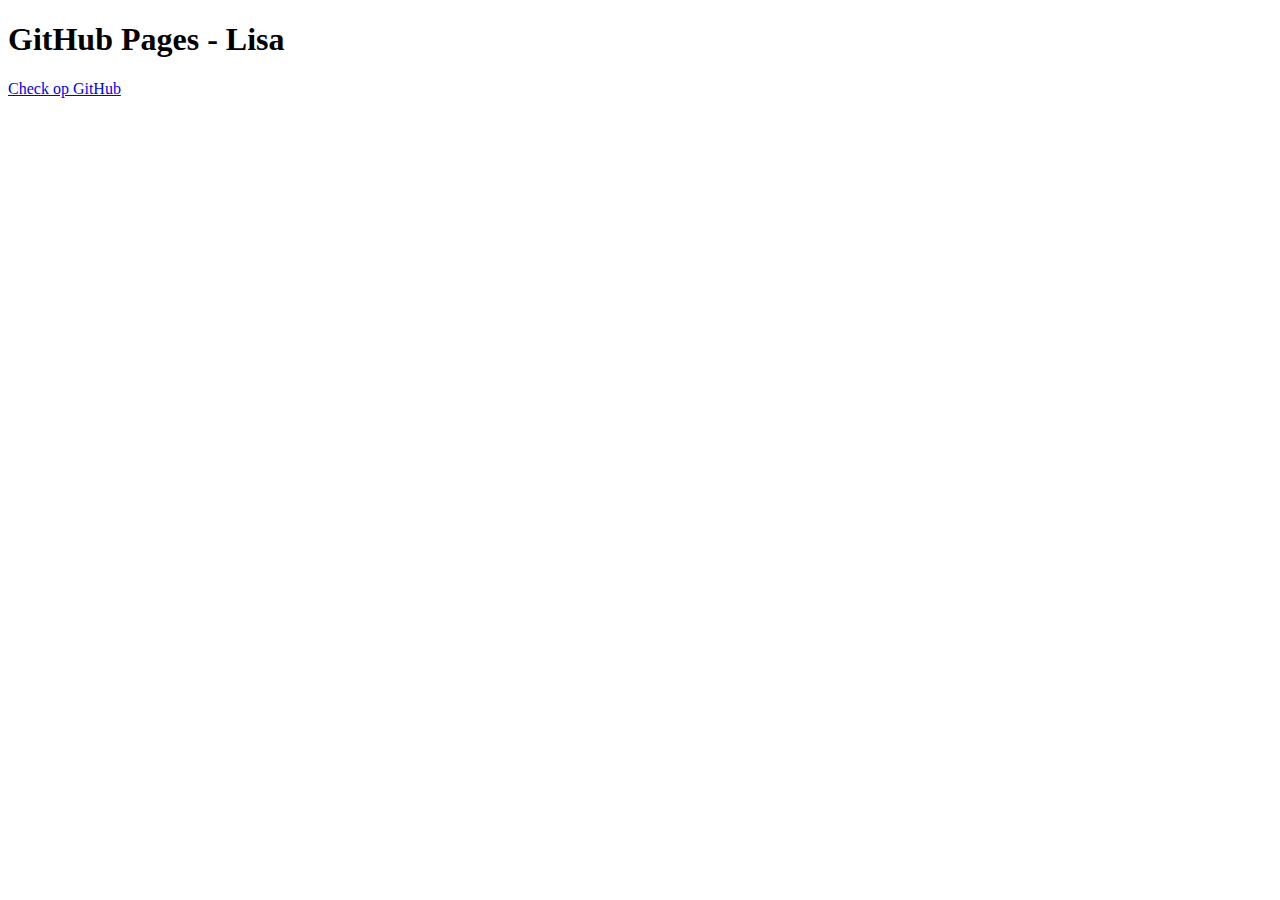
<file: index.html>
<!DOCTYPE html>
<html>
  <head>
    <meta charset='utf-8'>

    <title>GitHub Lisa</title>
  </head>

  <body>

    <header>
        <h1>GitHub Pages - Lisa</h1>

     
          <a href="https://github.com/sayLISA/saylisa.github.io.git">Check op GitHub</a>
    </header>

    
  </body>
</html>
</file>
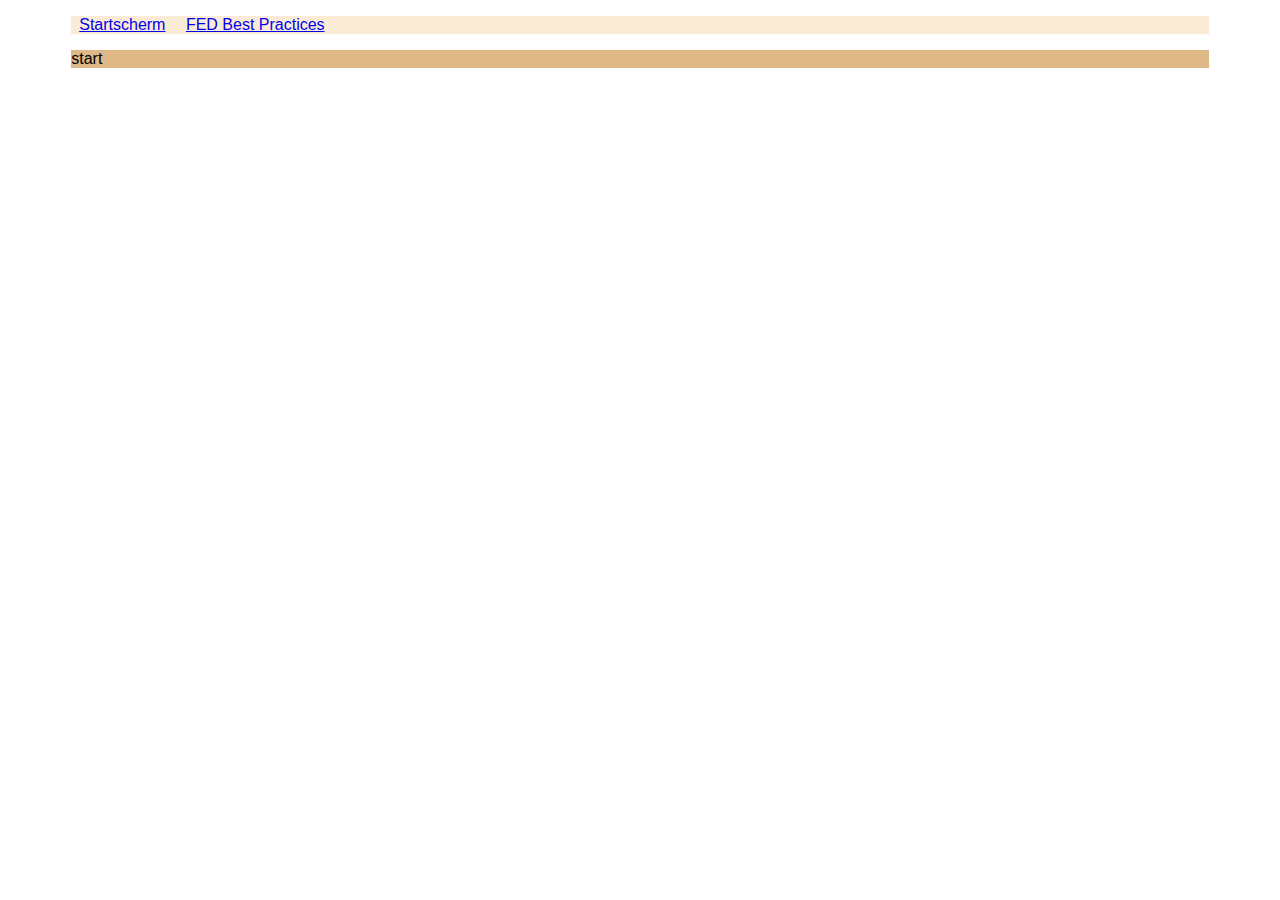
<file: web-app-from-scratch/opdracht-5/index.html>
<!doctype html>

<html lang="nl">

    <head>
        <meta charset="utf-8">
        <meta name="viewport" content="width=device-width">
        <meta name="description" content="">
        <title>Web App from Scratch</title>
        <link rel="stylesheet" href="static/css/style.css">
    </head>

    <body>
        <section id="nav">
            <nav>
                <ul>
                    <li><a href="#startscreen">Startscherm</a></li>
                    <li><a href="#best-practices">FED Best Practices</a></li>
                </ul>
            </nav>
        </section>
        <section id="startscreen" class="togglesection">start</section>
        <section id="best-practices" class="togglesection">best</section>
    </body>

    <script src="static/js/app.js"></script>

</html>
</file>
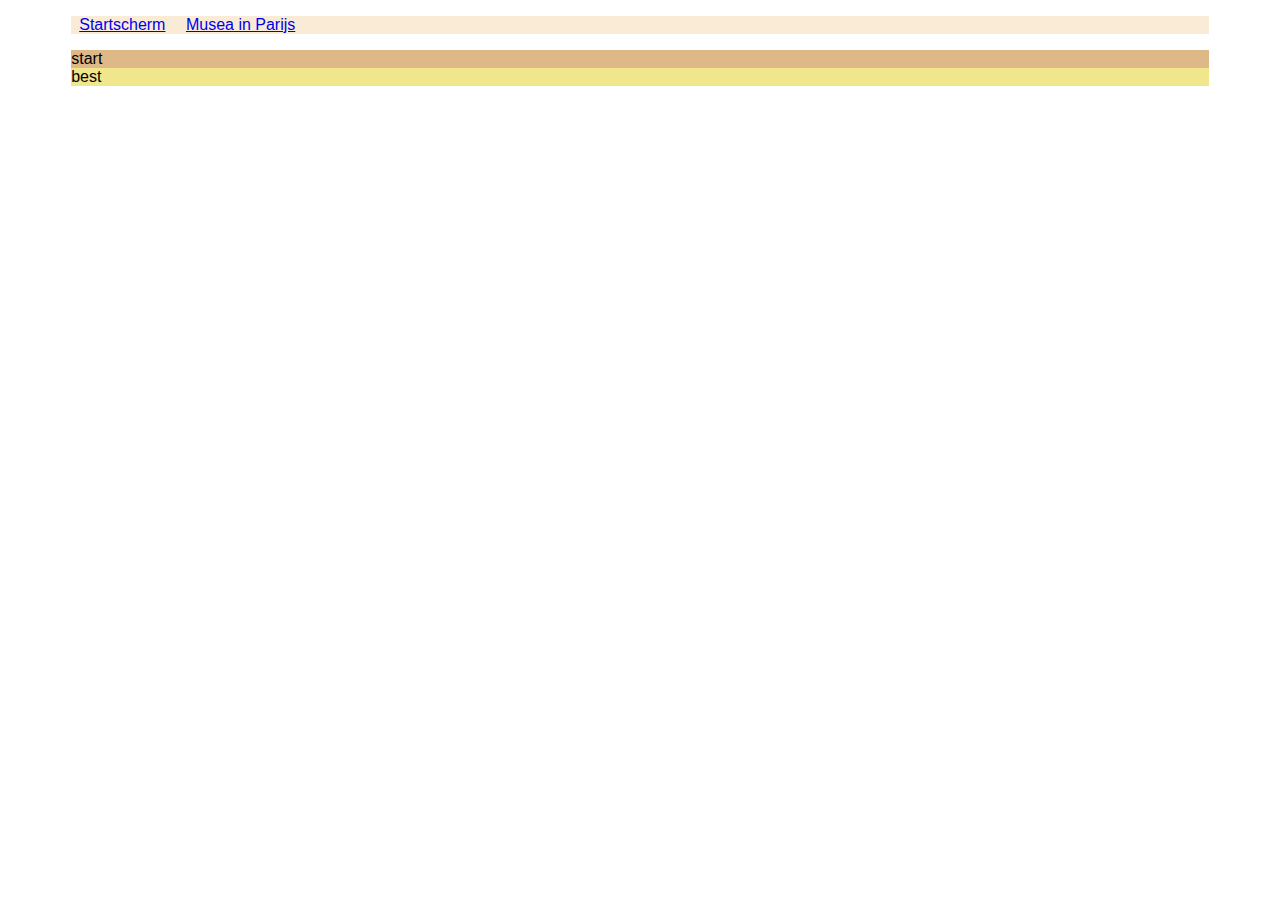
<file: web-app-from-scratch/week 2/index.html>
<!doctype html>

<html lang="nl">

    <head>
        <meta charset="utf-8">
        <meta name="viewport" content="width=device-width">
        <meta name="description" content="">
        <title>Web App from Scratch</title>
        <link rel="stylesheet" href="static/css/style.css">
    </head>

    <body>
         <section id="nav">
            <nav>
                <ul>
                    <li><a href="#startscreen">Startscherm</a></li>
                    <li><a href="#best-practices">Musea in Parijs</a></li>
                </ul>
            </nav>
        </section>
        <section id="startscreen" class="togglesection">start</section>
        <section id="best-practices" class="togglesection">best</section>
    </body>

    <script src="aja.js/src/aja.js"></script>
    <script src="static/js/app.js"></script>

</html>
</file>
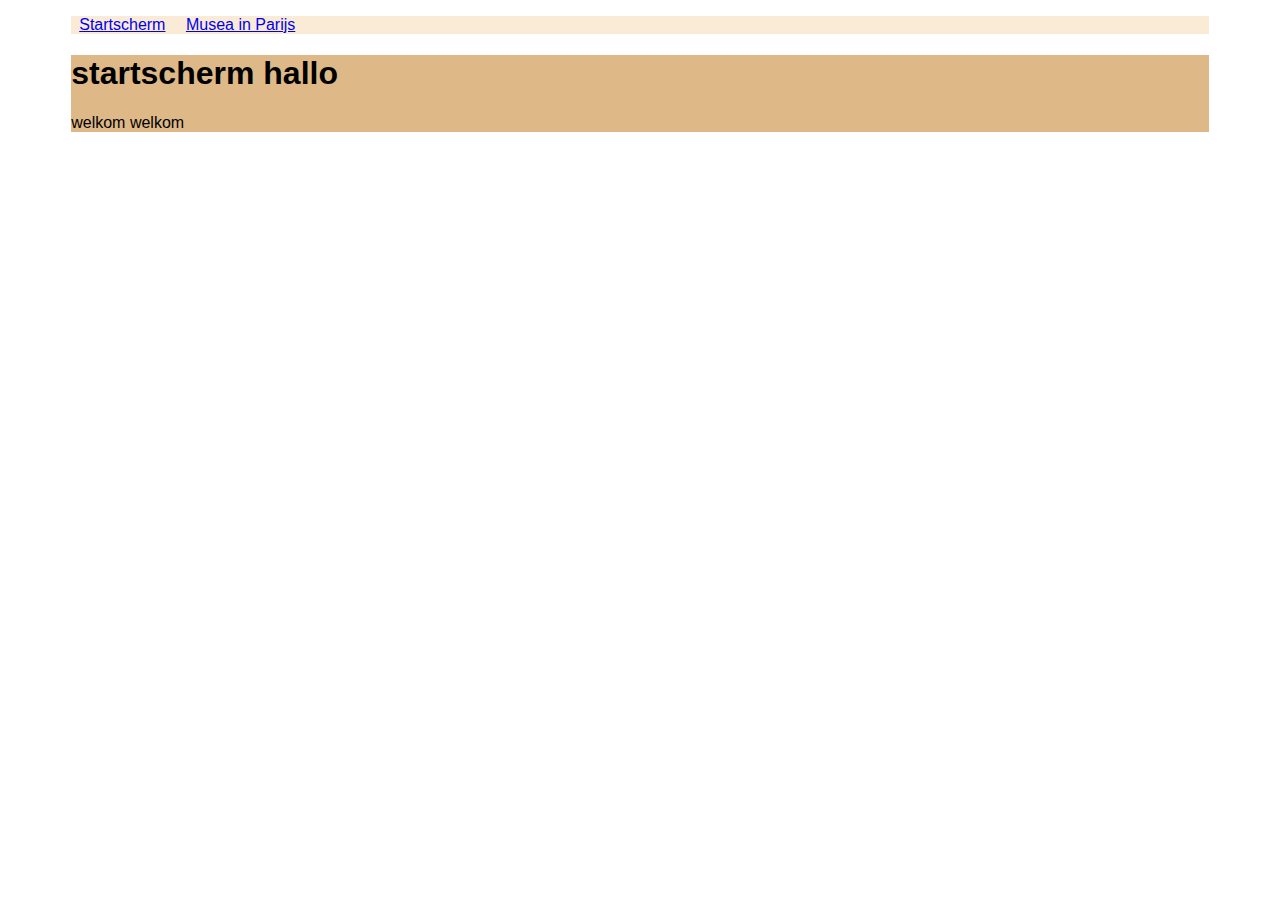
<file: web-app-from-scratch/week 2/poging 1/index.html>
<!doctype html>

<html lang="nl">

    <head>
        <meta charset="utf-8">
        <meta name="viewport" content="width=device-width">
        <meta name="description" content="">
        <title>Web App from Scratch</title>
        <link rel="stylesheet" href="static/css/style.css">
    </head>

    <body>
         <section id="nav">
            <nav>
                <ul>
                    <li><a href="#startscreen">Startscherm</a></li>
                    <li><a href="#musea">Musea in Parijs</a></li>
                </ul>
            </nav>
        </section>
        
        <section id="startscreen" class="togglesection">
            <h1>startscherm hallo</h1>
            <p>welkom welkom</p>
        </section>
        
        <section id="musea" class="togglesection">
            <div id="template">
              <h1 class="title"></h1>
              <div class="museaList">
                  <span class="name"></span>
                  <span class="url"></span>
                  <span class="address"></span>
              </div>
            </div>  
       </section>
       
    </body>

    <script src="static/lib/routie.js"></script>
    <script src="static/lib/transparency.min.js"></script>
    <script src="static/lib/aja.min.js"></script>
    <script src="static/js/app.js"></script>

</html>
</file>
<file: web-app-from-scratch/opdracht-5/static/css/style.css>
html{
    width:100%;
    font-size:16px;
    font-family: sans-serif;
}

section{
    width: 90%;
    margin: 0 auto;
}

#nav{
    background-color:antiquewhite;
}

#startscreen{
    background-color:burlywood;
}

#best-practices{
    background-color:khaki;
}

nav{
    text-align:left;
    padding:0;
}

ul{
    list-style: none;
    padding-left:0;
}

li{
    display:inline;
    padding: 0.5em;
}

.inactive{
    display:none;
}
</file>
<file: web-app-from-scratch/week 2/static/css/style.css>
html{
    width:100%;
    font-size:16px;
    font-family: sans-serif;
}

section{
    width: 90%;
    margin: 0 auto;
}

#nav{
    background-color:antiquewhite;
}

#startscreen{
    background-color:burlywood;
}

#best-practices{
    background-color:khaki;
}

nav{
    text-align:left;
    padding:0;
}

ul{
    list-style: none;
    padding-left:0;
}

li{
    display:inline;
    padding: 0.5em;
}

.inactive{
    display:none;
}
</file>
<file: web-app-from-scratch/week 2/poging 1/static/css/style.css>
html{
    width:100%;
    font-size:16px;
    font-family: sans-serif;
}

section{
    width: 90%;
    margin: 0 auto;
}

#nav{
    background-color:antiquewhite;
}

#startscreen{
    background-color:burlywood;
}

#musea{
    background-color:khaki;
}

nav{
    text-align:left;
    padding:0;
}

ul{
    list-style: none;
    padding-left:0;
}

li{
    display:inline;
    padding: 0.5em;
}

.inactive{
    display:none;
}

#template{
    padding:0.5em;
}

.name, .url, .adress{
    display:block;
}

.name{
    font-weight: 900;
    font-size: 1.2em;
    margin-top: 1em;
}
</file>
